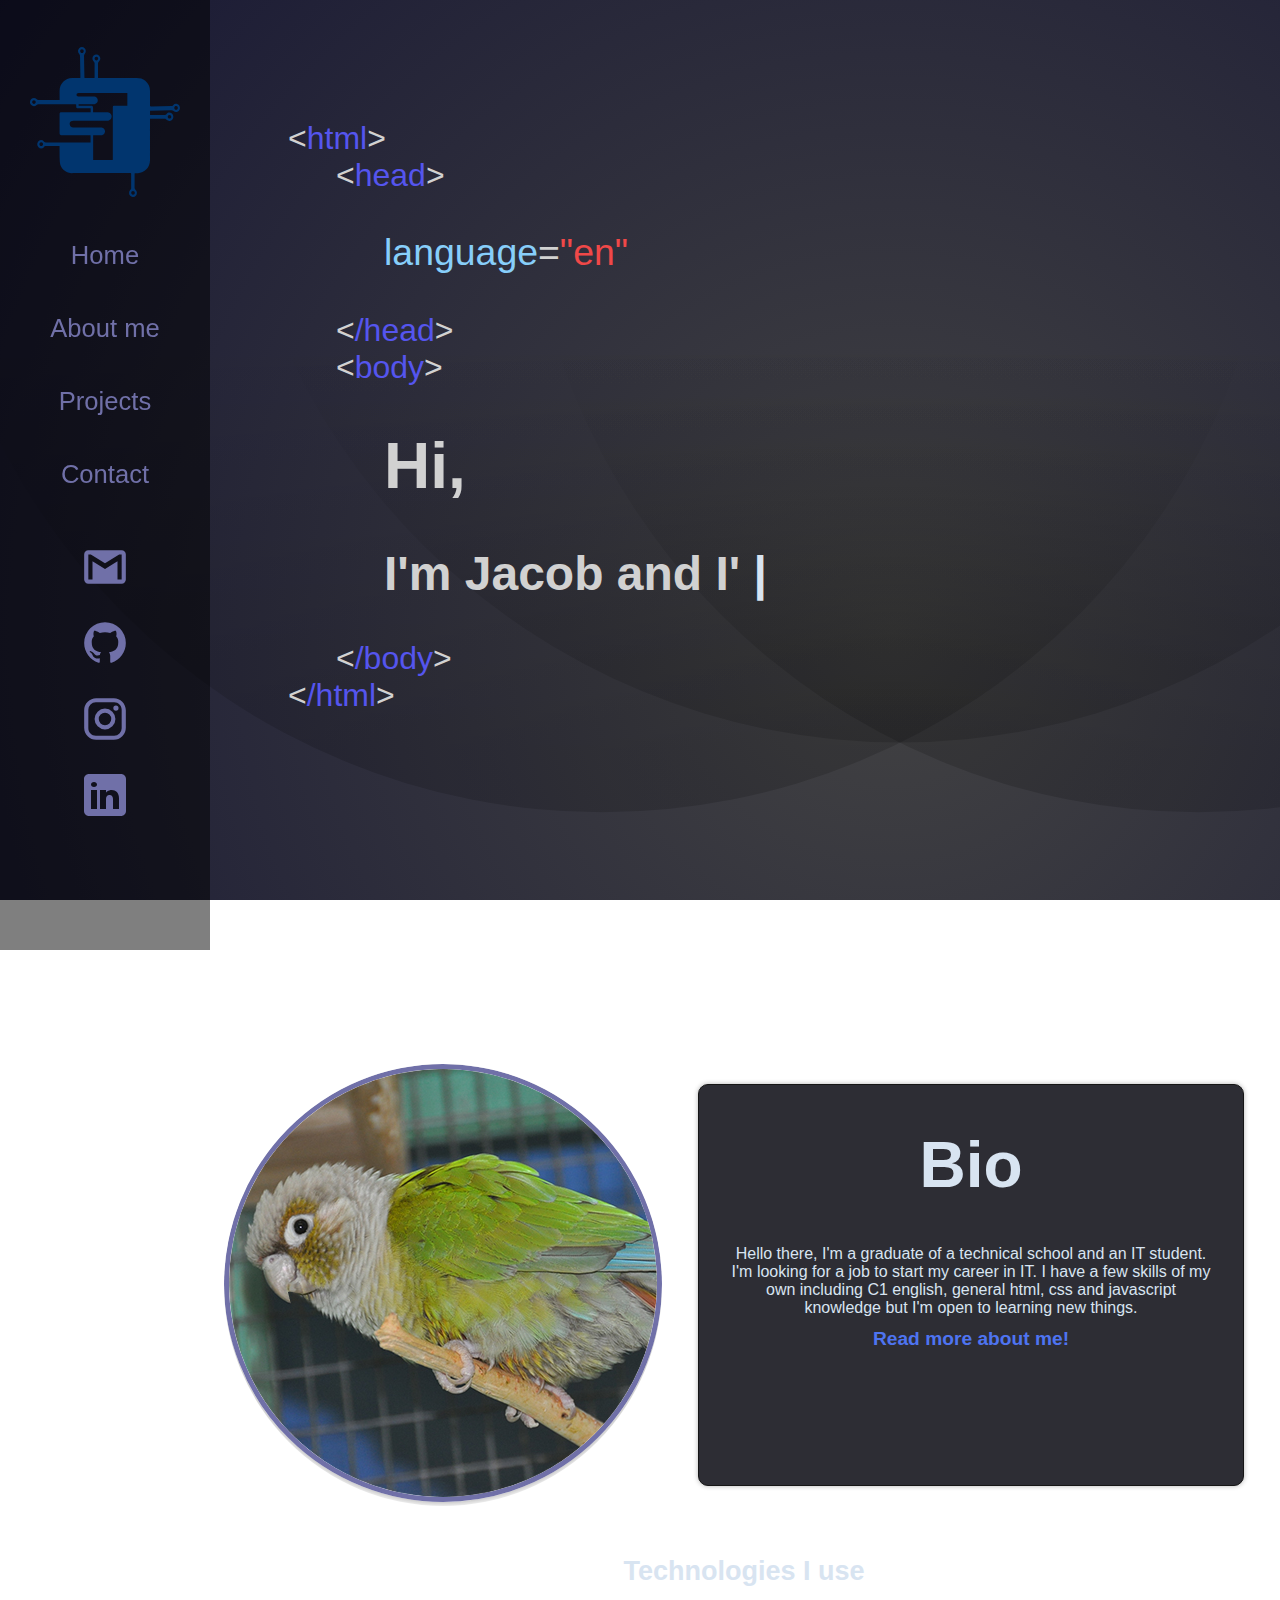
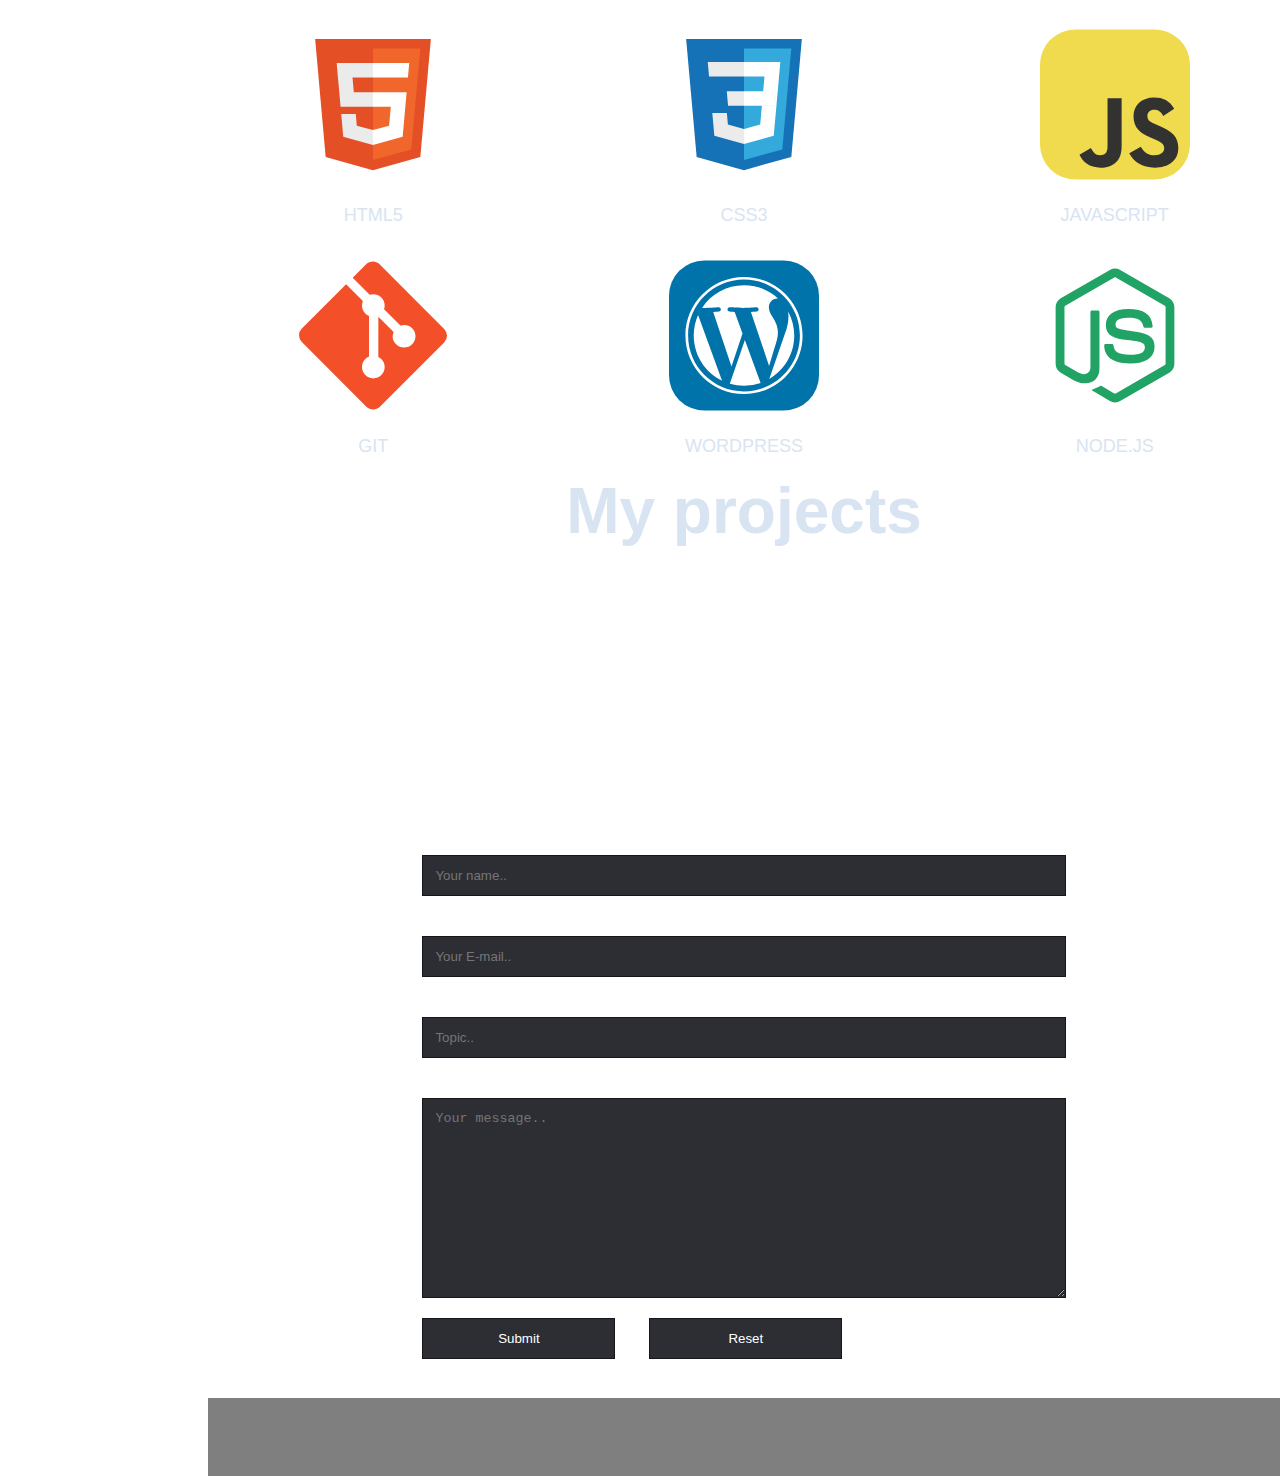
<file: src/Index.html>
<!DOCTYPE html>
<html lang="en">
    <head>
        <meta name="viewport" content="width=device-width, initial-scale=1.0">
        <meta http-equiv="X-UA-Compatible" content="IE=edge">
        <meta charset="utf-8">
        <title>My first "Portfolio"</title>
        <link rel="stylesheet" href="styl.css" type="text/css">
        <link rel="icon" href="/img/Logopng.png" type="png">
        <script defer src="script.js"></script>
    </head>
    <body> 
        <aside class="nav">
            <img src="/img/Logo2.svg" class="logo" alt="Logo">
            <a href="#introSection" class="button">Home</a>
            <a href="#aboutMe" class="button">About me</a>
            <a href="#projectSection" class="button">Projects</a>
            <a href="#name" class="button">Contact</a><br>
            <a id="mail" class="ikony" target=”_blank” href="mailto:turek979@gmail.com"><svg xmlns="http://www.w3.org/2000/svg" width="50px" height="auto" viewBox="0 0 24 24"><path fill="currentColor" d="M20 18h-2V9.25L12 13L6 9.25V18H4V6h1.2l6.8 4.25L18.8 6H20m0-2H4c-1.11 0-2 .89-2 2v12a2 2 0 0 0 2 2h16a2 2 0 0 0 2-2V6a2 2 0 0 0-2-2Z"/></svg></a>
            <a id="github" class="ikony" target=”_blank” href="https://github.com/turek979"><svg xmlns="http://www.w3.org/2000/svg" width="50px" height="auto" viewBox="0 0 24 24"><path fill="currentColor" d="M12 2A10 10 0 0 0 2 12c0 4.42 2.87 8.17 6.84 9.5c.5.08.66-.23.66-.5v-1.69c-2.77.6-3.36-1.34-3.36-1.34c-.46-1.16-1.11-1.47-1.11-1.47c-.91-.62.07-.6.07-.6c1 .07 1.53 1.03 1.53 1.03c.87 1.52 2.34 1.07 2.91.83c.09-.65.35-1.09.63-1.34c-2.22-.25-4.55-1.11-4.55-4.92c0-1.11.38-2 1.03-2.71c-.1-.25-.45-1.29.1-2.64c0 0 .84-.27 2.75 1.02c.79-.22 1.65-.33 2.5-.33c.85 0 1.71.11 2.5.33c1.91-1.29 2.75-1.02 2.75-1.02c.55 1.35.2 2.39.1 2.64c.65.71 1.03 1.6 1.03 2.71c0 3.82-2.34 4.66-4.57 4.91c.36.31.69.92.69 1.85V21c0 .27.16.59.67.5C19.14 20.16 22 16.42 22 12A10 10 0 0 0 12 2Z"/></svg></a>
            <a id="instagram" class="ikony" target=”_blank” href="https://www.instagram.com/turek979/"><svg xmlns="http://www.w3.org/2000/svg" width="50px" height="auto" viewBox="0 0 24 24"><path fill="currentColor" d="M7.8 2h8.4C19.4 2 22 4.6 22 7.8v8.4a5.8 5.8 0 0 1-5.8 5.8H7.8C4.6 22 2 19.4 2 16.2V7.8A5.8 5.8 0 0 1 7.8 2m-.2 2A3.6 3.6 0 0 0 4 7.6v8.8C4 18.39 5.61 20 7.6 20h8.8a3.6 3.6 0 0 0 3.6-3.6V7.6C20 5.61 18.39 4 16.4 4H7.6m9.65 1.5a1.25 1.25 0 0 1 1.25 1.25A1.25 1.25 0 0 1 17.25 8A1.25 1.25 0 0 1 16 6.75a1.25 1.25 0 0 1 1.25-1.25M12 7a5 5 0 0 1 5 5a5 5 0 0 1-5 5a5 5 0 0 1-5-5a5 5 0 0 1 5-5m0 2a3 3 0 0 0-3 3a3 3 0 0 0 3 3a3 3 0 0 0 3-3a3 3 0 0 0-3-3Z"/></svg></a>
            <a id="linkedin" class="ikony" target="_blank" href="https://www.linkedin.com/in/jakub-turowski-103a79244"><svg xmlns="http://www.w3.org/2000/svg" x="0px" y="0px" width="50px" height="auto" viewBox="0 0 50 50"><path fill="currentColor" d="M41,4H9C6.24,4,4,6.24,4,9v32c0,2.76,2.24,5,5,5h32c2.76,0,5-2.24,5-5V9C46,6.24,43.76,4,41,4z M17,20v19h-6V20H17z M11,14.47c0-1.4,1.2-2.47,3-2.47s2.93,1.07,3,2.47c0,1.4-1.12,2.53-3,2.53C12.2,17,11,15.87,11,14.47z M39,39h-6c0,0,0-9.26,0-10 c0-2-1-4-3.5-4.04h-0.08C27,24.96,26,27.02,26,29c0,0.91,0,10,0,10h-6V20h6v2.56c0,0,1.93-2.56,5.81-2.56 c3.97,0,7.19,2.73,7.19,8.26V39z"></path></svg></a>
        </aside>
        <aside class="sidebar">
                <img src="/img/sidebar.svg" class="sidebar-img">
        </aside>
        <div class="mainPage">
            <section id="introSection">
                &lt;<span class="blue">html</span>&gt;
                <div class="head2">
                    &lt;<span class="blue">head</span>&gt;<br>
                    <div class="hi">
                        <h3><span class="lblue">language</span>=<span class="red">"en"</span></h3>
                    </div>
                    &lt;<span class="blue">/head</span>&gt;<br>
                    &lt;<span class="blue">body</span>&gt;
                    <div class="hi">
                        <h1>Hi,</h1><h2 id="im"></h2>
                    </div>
                    &lt;<span class="blue">/body</span>&gt;
                </div>
                &lt;<span class="blue">/html</span>&gt;
            </section>
            <section>
                <div id="aboutMe">   
                    <span class="photo">
                        <img src="/img/myphoto1.png" alt="My photo">
                    </span>
                    <span class="bio">
                        <h1>Bio</h1>
                        <p1>Hello there, I'm a graduate of a technical school and an IT student. I'm looking for a job to start my career in IT. I have a few skills of my own including C1 english, general html, css and javascript knowledge but I'm open to learning new things.</p1><br>
                        <button id="openModalButton">Read more about me!</button>
                    </span>
                </div>
                <div id="myModal" class="modal">
                    <div class="modal-content">
                        <span class="close">&times;</span>
                        <img id="heroImage" src="/img/vapehousegnom.png" alt="My photo">
                        <p1>Lorem ipsum dolor sit amet consectetur adipisicing elit. Iste laborum commodi nihil tempora soluta a consequatur doloremque facilis? Itaque aliquam porro architecto ea commodi. Animi veniam soluta distinctio, dolor, aperiam, nihil sed reprehenderit assumenda odio ab nobis amet ducimus! Dolore animi necessitatibus cupiditate molestiae praesentium voluptatum, tempora soluta assumenda. Quisquam itaque, nam similique rerum corporis tempora id laboriosam asperiores, dignissimos qui distinctio vel nihil? Ea quidem assumenda reiciendis quae asperiores non ratione sit quos optio porro minus facilis et hic sint voluptate earum culpa fugit ipsa nemo beatae cum, consequuntur, voluptatem illo praesentium. Ipsam, dignissimos earum. Quaerat cumque assumenda officiis!</p1>
                    </div>
                </div>
                <div class="technologyBlock">
                    <h2>Technologies I use</h2>
                    <div class="grid-container">
                        <div class="grid-item">
                            <a><svg id="ikonyt" class="icon-1" xmlns="http://www.w3.org/2000/svg" width="150px" height="auto" viewBox="0 0 32 32"><path fill="#e44f26" d="M5.902 27.201L3.655 2h24.69l-2.25 25.197L15.985 30L5.902 27.201z"/><path fill="#f1662a" d="m16 27.858l8.17-2.265l1.922-21.532H16v23.797z"/><path fill="#ebebeb" d="M16 13.407h-4.09l-.282-3.165H16V7.151H8.25l.074.83l.759 8.517H16v-3.091zm0 8.027l-.014.004l-3.442-.929l-.22-2.465H9.221l.433 4.852l6.332 1.758l.014-.004v-3.216z"/><path fill="#fff" d="M15.989 13.407v3.091h3.806l-.358 4.009l-3.448.93v3.216l6.337-1.757l.046-.522l.726-8.137l.076-.83h-7.185zm0-6.256v3.091h7.466l.062-.694l.141-1.567l.074-.83h-7.743z"/></svg></a>
                            <p class="grid-text">HTML5</p>
                        </div>
                        <div class="grid-item">
                            <a><svg id="ikonyt" class="icon-2" xmlns="http://www.w3.org/2000/svg" width="150px" height="auto" viewBox="0 0 32 32"><path fill="#1572b6" d="M5.902 27.201L3.656 2h24.688l-2.249 25.197L15.985 30L5.902 27.201z"/><path fill="#33a9dc" d="m16 27.858l8.17-2.265l1.922-21.532H16v23.797z"/><path fill="#fff" d="M16 13.191h4.09l.282-3.165H16V6.935h7.75l-.074.829l-.759 8.518H16v-3.091z"/><path fill="#ebebeb" d="m16.019 21.218l-.014.004l-3.442-.93l-.22-2.465H9.24l.433 4.853l6.331 1.758l.015-.004v-3.216z"/><path fill="#fff" d="m19.827 16.151l-.372 4.139l-3.447.93v3.216l6.336-1.756l.047-.522l.537-6.007h-3.101z"/><path fill="#ebebeb" d="M16.011 6.935v3.091H8.545l-.062-.695l-.141-1.567l-.074-.829h7.743zM16 13.191v3.091h-3.399l-.062-.695l-.14-1.567l-.074-.829H16z"/></svg></a>
                            <p class="grid-text">CSS3</p>
                        </div>
                        <div class="grid-item">
                            <a><svg id="ikonyt" class="icon-3" xmlns="http://www.w3.org/2000/svg" width="150px" height="auto" viewBox="0 0 256 256"><g fill="none"><rect width="256" height="256" fill="#F0DB4F" rx="60"/><path fill="#323330" d="m67.312 213.932l19.59-11.856c3.78 6.701 7.218 12.371 15.465 12.371c7.905 0 12.889-3.092 12.889-15.12v-81.798h24.058v82.138c0 24.917-14.606 36.259-35.916 36.259c-19.245 0-30.416-9.967-36.087-21.996m85.07-2.576l19.588-11.341c5.157 8.421 11.859 14.607 23.715 14.607c9.969 0 16.325-4.984 16.325-11.858c0-8.248-6.53-11.17-17.528-15.98l-6.013-2.579c-17.357-7.388-28.871-16.668-28.871-36.258c0-18.044 13.748-31.792 35.229-31.792c15.294 0 26.292 5.328 34.196 19.247l-18.731 12.029c-4.125-7.389-8.591-10.31-15.465-10.31c-7.046 0-11.514 4.468-11.514 10.31c0 7.217 4.468 10.139 14.778 14.608l6.014 2.577c20.449 8.765 31.963 17.699 31.963 37.804c0 21.654-17.012 33.51-39.867 33.51c-22.339 0-36.774-10.654-43.819-24.574"/></g></svg></a>
                            <p class="grid-text">JAVASCRIPT</p>
                        </div>
                        <div class="grid-item">
                            <a><svg id="ikonyt" class="icon-4" xmlns="http://www.w3.org/2000/svg" width="150px" height="auto" viewBox="0 0 128 128"><path fill="#F34F29" d="M124.737 58.378L69.621 3.264c-3.172-3.174-8.32-3.174-11.497 0L46.68 14.71l14.518 14.518c3.375-1.139 7.243-.375 9.932 2.314c2.703 2.706 3.461 6.607 2.294 9.993l13.992 13.993c3.385-1.167 7.292-.413 9.994 2.295c3.78 3.777 3.78 9.9 0 13.679a9.673 9.673 0 0 1-13.683 0a9.677 9.677 0 0 1-2.105-10.521L68.574 47.933l-.002 34.341a9.708 9.708 0 0 1 2.559 1.828c3.778 3.777 3.778 9.898 0 13.683c-3.779 3.777-9.904 3.777-13.679 0c-3.778-3.784-3.778-9.905 0-13.683a9.65 9.65 0 0 1 3.167-2.11V47.333a9.581 9.581 0 0 1-3.167-2.111c-2.862-2.86-3.551-7.06-2.083-10.576L41.056 20.333L3.264 58.123a8.133 8.133 0 0 0 0 11.5l55.117 55.114c3.174 3.174 8.32 3.174 11.499 0l54.858-54.858a8.135 8.135 0 0 0-.001-11.501z"/></svg></a>
                            <p class="grid-text">GIT</p>
                        </div>
                        <div class="grid-item">
                            <a><svg id="ikonyt" class="icon-5" xmlns="http://www.w3.org/2000/svg" width="150px" height="auto" viewBox="0 0 256 256"><g fill="none"><rect width="256" height="256" fill="#0073AA" rx="60"/><path fill="#fff" d="M42.214 127.994c0 33.955 19.733 63.299 48.347 77.205L49.641 93.083a85.46 85.46 0 0 0-7.427 34.911Zm143.694-4.329c0-10.601-3.808-17.943-7.074-23.658c-4.349-7.066-8.425-13.05-8.425-20.116c0-7.886 5.981-15.226 14.405-15.226c.381 0 .741.047 1.112.068c-15.262-13.982-35.595-22.519-57.929-22.519c-29.968 0-56.335 15.376-71.673 38.666c2.012.06 3.909.103 5.52.103c8.973 0 22.862-1.09 22.862-1.09c4.624-.272 5.17 6.52.55 7.067c0 0-4.647.547-9.818.818l31.238 92.918l18.773-56.303l-13.365-36.618c-4.619-.271-8.995-.818-8.995-.818c-4.623-.271-4.081-7.339.542-7.066c0 0 14.166 1.088 22.595 1.088c8.972 0 22.862-1.088 22.862-1.088c4.628-.273 5.171 6.519.55 7.066c0 0-4.657.547-9.818.818l31.001 92.214l8.556-28.592c3.709-11.866 6.531-20.388 6.531-27.732Z"/><path fill="#fff" d="m129.503 135.498l-25.738 74.79a85.779 85.779 0 0 0 24.233 3.495a85.682 85.682 0 0 0 28.486-4.863a7.476 7.476 0 0 1-.61-1.182l-26.371-72.24Zm73.766-48.66a65.8 65.8 0 0 1 .578 8.82c0 8.705-1.626 18.491-6.523 30.727l-26.203 75.759c25.503-14.872 42.657-42.501 42.657-74.148c.001-14.915-3.808-28.94-10.509-41.158Z"/><path fill="#fff" d="M127.998 28C72.86 28 28 72.857 28 127.994c0 55.144 44.86 99.999 99.998 99.999c55.135 0 100.002-44.855 100.002-99.999C227.998 72.857 183.133 28 127.998 28Zm0 195.41c-52.61 0-95.413-42.804-95.413-95.416c0-52.609 42.802-95.409 95.413-95.409c52.607 0 95.407 42.8 95.407 95.409c0 52.612-42.8 95.416-95.407 95.416Z"/></g></svg></a>
                            <p class="grid-text">WORDPRESS</p>
                        </div>
                        <div class="grid-item">
                            <a><svg id="ikonyt" class="icon-6" xmlns="http://www.w3.org/2000/svg" x="0px" y="0px" width="150" height="auto" viewBox="0 0 48 48"><path fill="#21a366" d="M24.007,45.419c-0.574,0-1.143-0.15-1.646-0.44l-5.24-3.103c-0.783-0.438-0.401-0.593-0.143-0.682	c1.044-0.365,1.255-0.448,2.369-1.081c0.117-0.067,0.27-0.043,0.39,0.028l4.026,2.389c0.145,0.079,0.352,0.079,0.486,0l15.697-9.061	c0.145-0.083,0.24-0.251,0.24-0.424V14.932c0-0.181-0.094-0.342-0.243-0.432L24.253,5.446c-0.145-0.086-0.338-0.086-0.483,0	L8.082,14.499c-0.152,0.086-0.249,0.255-0.249,0.428v18.114c0,0.173,0.094,0.338,0.244,0.42l4.299,2.483	c2.334,1.167,3.76-0.208,3.76-1.591V16.476c0-0.255,0.2-0.452,0.456-0.452h1.988c0.248,0,0.452,0.196,0.452,0.452v17.886	c0,3.112-1.697,4.9-4.648,4.9c-0.908,0-1.623,0-3.619-0.982l-4.118-2.373C5.629,35.317,5,34.216,5,33.042V14.928	c0-1.179,0.629-2.279,1.646-2.861L22.36,3.002c0.994-0.562,2.314-0.562,3.301,0l15.694,9.069C42.367,12.656,43,13.753,43,14.932	v18.114c0,1.175-0.633,2.271-1.646,2.861L25.66,44.971c-0.503,0.291-1.073,0.44-1.654,0.44"></path><path fill="#21a366" d="M28.856,32.937c-6.868,0-8.308-3.153-8.308-5.797c0-0.251,0.203-0.452,0.455-0.452h2.028	c0.224,0,0.413,0.163,0.448,0.384c0.306,2.066,1.218,3.108,5.371,3.108c3.308,0,4.715-0.747,4.715-2.502	c0-1.01-0.401-1.76-5.54-2.263c-4.299-0.424-6.955-1.371-6.955-4.809c0-3.167,2.672-5.053,7.147-5.053	c5.026,0,7.517,1.745,7.831,5.493c0.012,0.13-0.035,0.255-0.122,0.35c-0.086,0.09-0.208,0.145-0.334,0.145h-2.039	c-0.212,0-0.397-0.149-0.44-0.354c-0.491-2.173-1.678-2.868-4.904-2.868c-3.611,0-4.031,1.257-4.031,2.2	c0,1.143,0.495,1.477,5.367,2.122c4.825,0.64,7.116,1.544,7.116,4.935c0,3.418-2.853,5.379-7.827,5.379"></path></svg></a>
                            <p class="grid-text">NODE.JS</p>
                        </div>
                    </div>
                </div>
            </section>
            <section id="projectSection">
                <h1 class="myProjects">My projects</h1>
                <!-- <div class="projectContainer"> -->
                    <!-- <div class="projectLeft">
                        <h4>CRUD Website</h4>
                        <img class="project1img" src="facere_album.png" alt="Todo list website"><br>
                        <p1>I wouldn't be a begginer if I didn't start with a basic TODO list. It's a basic project that I'm making in partnership with my college classmate. 
                            Even though it's pretty basic we're planning to expand it's features while learning as much as possible.
                        </p1>
                    </div>
                </div>
                <div class="projectContainer">
                    <div class="projectRight">
                        <h4>VapeHouseGnom</h4>
                        <img class="project2img" src="vapehousegnom.png" alt="VapeHouseGnom website"><br>
                        <p1>My first website I made during my apprenticeship. It was made entirely using Wordpress with a few lines of php and css along the way.
                            I'm still supporting the website when adding new content and managing extensions.
                        </p1>
                    </div>
                </div>
                <div class="projectContainer">
                    <div class="projectLeft">
                        TBA
                    </div>
                </div>
                <div class="projectContainter">
                    <div class="projectRight">
                        TBA
                    </div>
                </div> -->
            </section>
            <section id="contact">
                <h1>Contact Form</h1>
                  <form action="sendmail.php">
      
                    <label for="name">Name</label>
                    <input type="text" id="name" name="name" placeholder="Your name..">
                
                    <label for="email">E-mail</label>
                    <input type="text" id="email" name="email" placeholder="Your E-mail..">
                
                    <label for="topic">Topic</label>
                    <input type="text" id="topic" name="topic" placeholder="Topic..">

                    <label for="message">Message</label>
                    <textarea id="message" name="message" placeholder="Your message.." style="height:200px"></textarea>
                
                    <input type="submit" value="Submit">
                    <input type="reset" value="Reset">
                
                  </form>
            </section>
            <footer class="footer">@2023, Built and designed by Jakub Turowski</footer>
        </div>
    </body>
</html>
</file>
<file: src/styl.css>
/* Universal settings */
html {
    scroll-behavior: smooth;
}
a{
    text-decoration: none;
}
body{
    /* background-color: #1d1d20; */
    background-image: url("data:image/svg+xml,%3Csvg xmlns='http://www.w3.org/2000/svg' width='100%25' height='100%25' viewBox='0 0 800 400'%3E%3Cdefs%3E%3CradialGradient id='a' cx='396' cy='281' r='514' gradientUnits='userSpaceOnUse'%3E%3Cstop offset='0' stop-color='%23434343'/%3E%3Cstop offset='1' stop-color='%23151533'/%3E%3C/radialGradient%3E%3ClinearGradient id='b' gradientUnits='userSpaceOnUse' x1='400' y1='148' x2='400' y2='333'%3E%3Cstop offset='0' stop-color='%23000000' stop-opacity='0'/%3E%3Cstop offset='1' stop-color='%23000000' stop-opacity='0.5'/%3E%3C/linearGradient%3E%3C/defs%3E%3Crect fill='url(%23a)' width='800' height='400'/%3E%3Cg fill-opacity='0.31'%3E%3Ccircle fill='url(%23b)' cx='267.5' cy='61' r='300'/%3E%3Ccircle fill='url(%23b)' cx='532.5' cy='61' r='300'/%3E%3Ccircle fill='url(%23b)' cx='400' cy='30' r='300'/%3E%3C/g%3E%3C/svg%3E");
    background-attachment: fixed;
    background-size: cover;
    margin: 0; 
    font-family: 'Montserrat', sans-serif;
}
h1{
    font-size: 4rem;
}
h3{
    font-weight: 100;
}
h4{
    font-size: 4rem;
    margin: 1rem
}
/* Nav and sidebar settings */
@media only screen and (min-width: 1025px){
    .nav{
        display: flex;
        flex-direction: column;
        align-items: center;
        justify-content: flex-start;
        background: rgba(0,0,0, .5);
        width: 10rem;
        text-align: center;
        height: 100%;
        padding: 25px;
        overflow-x: hidden;
        position: fixed;
    }
    .sidebar{
        display: none;
    }
    .mainPage{
        margin-left: 13rem;
    }
    #introSection{
        padding-top: 7.5rem;
        padding-inline: 5rem;
    }
    .projectLeft, .projectRight{
        width: 30rem;
    }
}
@media only screen and (max-width: 1024px){
    .nav{
        display: none;
        overflow-x: hidden;
        position: fixed;
    }
    .sidebar{
        position: -webkit-sticky;
        position: sticky;
        top: 0;
        z-index: 1;
    }
    #introSection{
        margin-top: 2rem;
        margin-left: 2rem;
        font-size: 1rem;
    }
    .projectLeft, .projectRight{
        width: 20rem;
    }
}
.sidebar-img{
    height: 5rem;
    width: auto;
    margin-top: 2rem;
    margin-left: 2rem;
    rotate: 0deg;
    transition: 300ms ease-in-out;
}
.sidebar-img:active{
    rotate: 90deg;
    transition: 300ms ease-in-out;
}
.logo{
    width: 150px;
    height: auto;
    padding: 22px;
    border-radius: 10px;
}
.ikony{
    background: none;
    border: none;
    text-align: center;
    display: inline-block;
    border-radius: 10px;
    font-size: 1.6rem;
    color: #7070a8;
    padding: 10px;
    transition: transform 1s ease;
}
#mail:hover{
    transform: scale(1.1);
    color: #EA4335;
}
#github:hover{
    transform: scale(1.1);
    color: #333;
}
#instagram:hover{
    transform: scale(1.1);
    color: #8a3ab9;
}
#linkedin:hover{
    transform: scale(1.1);
    color: #0072b1;
}
.button{
    background: none;
    border: none;
    color: #7070a8;
    padding: 22px;
    text-align: center;
    display: inline-block;
    border-radius: 10px;
    font-size: 1.6rem;
    transition: transform 1s ease;
}
.button:hover{
    transform: scale(1.1);
}
/* Introduction section settings */
#introSection{
    font-size: 2rem;
    color: #d1d1d1;
    height: 55rem;
}
.hi{
    padding: 0 3rem;
}
.blinker{
    animation: blinker 1s linear infinite;
    color: rgb(216, 228, 241);
}
@keyframes blinker{
    50%{
        opacity: 0;
    }
}
.head2{
    padding: 0 3rem;
}
.lblue{
    color: lightskyblue;
}
.blue{
    color: rgb(85, 85, 238);
}
.red{
    color: rgb(240, 72, 72);
}

/* Middle section settings */
#aboutMe{
    color: rgb(216, 228, 241);
    display: inline-flex;
    flex-wrap: wrap;
    width: 100%;
    justify-content: space-evenly;
    padding-top: 4rem;
}
.photo{
    overflow: hidden;
    max-width: 100%;
    height: auto;
    border-radius: 50%;
    transform: rotate(0deg);
}
.photo img{
    flex: 1;
    border-radius: 50%;
    border: 5px solid #7070a8;
    box-shadow: 0px 0px 10px rgba(0, 0, 0, 0.4);
}
.bio{
    text-align: center;
    max-width: 30rem;
    min-width: 350px;
    flex: 1;
    border: solid rgb(22, 22, 22) 1px;
    border-radius: 10px;
    box-shadow: rgba(0, 0, 0, 0.3) 0px 0px 5px;
    background-color: hsla(233, 8%, 19%);
    padding-inline: 2rem;
    margin: 20px;

}
#openModalButton{
    color:rgb(78, 116, 241);
    border: none;
    background-color: transparent;
    cursor: pointer;
    font-weight: bold;
    font-size: larger;
    margin: 10px;
}
/* Styles for the modal */
.modal {
    display: none;
    position: fixed;
    z-index: 1;
    left: 0;
    top: 0;
    width: 100%;
    height: 100%;
    background-color: rgba(0, 0, 0, 0.7);
    opacity: 0;
    transition: opacity 0.3s ease;
}
.modal-content {
    position: absolute;
    left: 50%;
    top: 50%;
    display: grid;
    justify-items: center;
    background-color: hsla(233, 8%, 19%);
    color: white;
    padding: 30px;
    border-radius: 5px;
    opacity: 0;
}
#heroImage{
    width: 95%;
    height: auto;
    margin-bottom: 2rem;
}
.close {
    position: absolute;
    top: 10px;
    right: 10px;
    font-size: 24px;
    cursor: pointer;
}
/* Show the modal with smooth opacity and scale */
.modal.active {
    display: block;
    opacity: 1;
}
.modal-content.active {
    opacity: 1;
    transform: translate(-50%, -50%) scale(1); /* Scale up to 1 (normal size) */
}
/* Bottom section settings */
.technologyBlock{
    text-align: center;
    font-size: large;
    color: rgb(216, 228, 241);
    margin-top: 50px;
}
.grid-container{
    display: grid;
    grid-template-columns: repeat(auto-fit, minmax(250px, 1fr));
    gap: 40px;
}
#ikonyt{
    transition: transform 0.5s ease-in-out;
}
#ikonyt:hover{
    transform: translate(0, -1rem);
}
.icon-1.active, .icon-2.active, .icon-3.active,
.icon-4.active, .icon-5.active, .icon-6.active{
    transform: translate(0, -1rem);
}
.grid-text {
    margin: 0;
    padding-bottom: 15px;
}
/* Projects section settings */
#projectSection{
    margin-inline: 50px;
    color: rgb(216, 228, 241);
    display: grid;
}
.myProjects{
    text-align: center;
}
.projectContainer{
    width: 100%;
    margin-block: 20px;
}
.projectLeft{
    float: left;
    padding: 5rem;
    background-color: hsla(233, 8%, 19%);
    box-shadow: 10px 10px rgb(22, 22, 22);
    border-radius: 1rem;
}
.project1img{
    width: 30rem;
    height: auto;
    padding: 5rem;
}
.projectRight{
    float: right;
    padding: 5rem;
    background-color: hsla(233, 8%, 19%);
    box-shadow: 10px 10px rgb(22, 22, 22);
    border-radius: 1rem;
}
.project2img{
    width: 30rem;
    height: auto;
    padding: 5rem;
}
/* Contact section settings */
#contact{
    margin: auto;
    max-width: 60%;
    color: white;
    text-align: center;
    padding: 5rem;
}
input[type=text], select, textarea{
    width: 100%;
    padding: 12px;
    color: white;
    border: 1px solid #ccc;
    border-color: rgb(22, 22, 22);
    box-sizing: border-box;
    margin-top: 6px;
    margin-bottom: 16px;
    resize: vertical;
  }
input[type=submit], input[type=reset]{
    float: left;
    min-width: 10rem;
    width: 30%;
    height: auto;
    background-color: hsla(233, 8%, 19%);
    color: white;
    padding: 12px 20px;
    border: solid rgb(22, 22, 22) 1px;
    cursor: pointer;
}
input[type=submit]{
    margin-right: 34px;
}
input[type=submit]:hover, 
input[type=reset]:hover{
    background-color: rgba(0,0,0, .5);
  }
#name, #email, #message, #topic{
    background-color: hsla(233, 8%, 19%);

}
/* Footer settings */
.footer{
    padding-top: 30px;
    padding-right: 15px;
    padding-bottom: 30px;
    text-align: right;
    background: rgba(0,0,0, .5);
    color: gray;
    height: inherit;
    width: auto;
}
</file>
